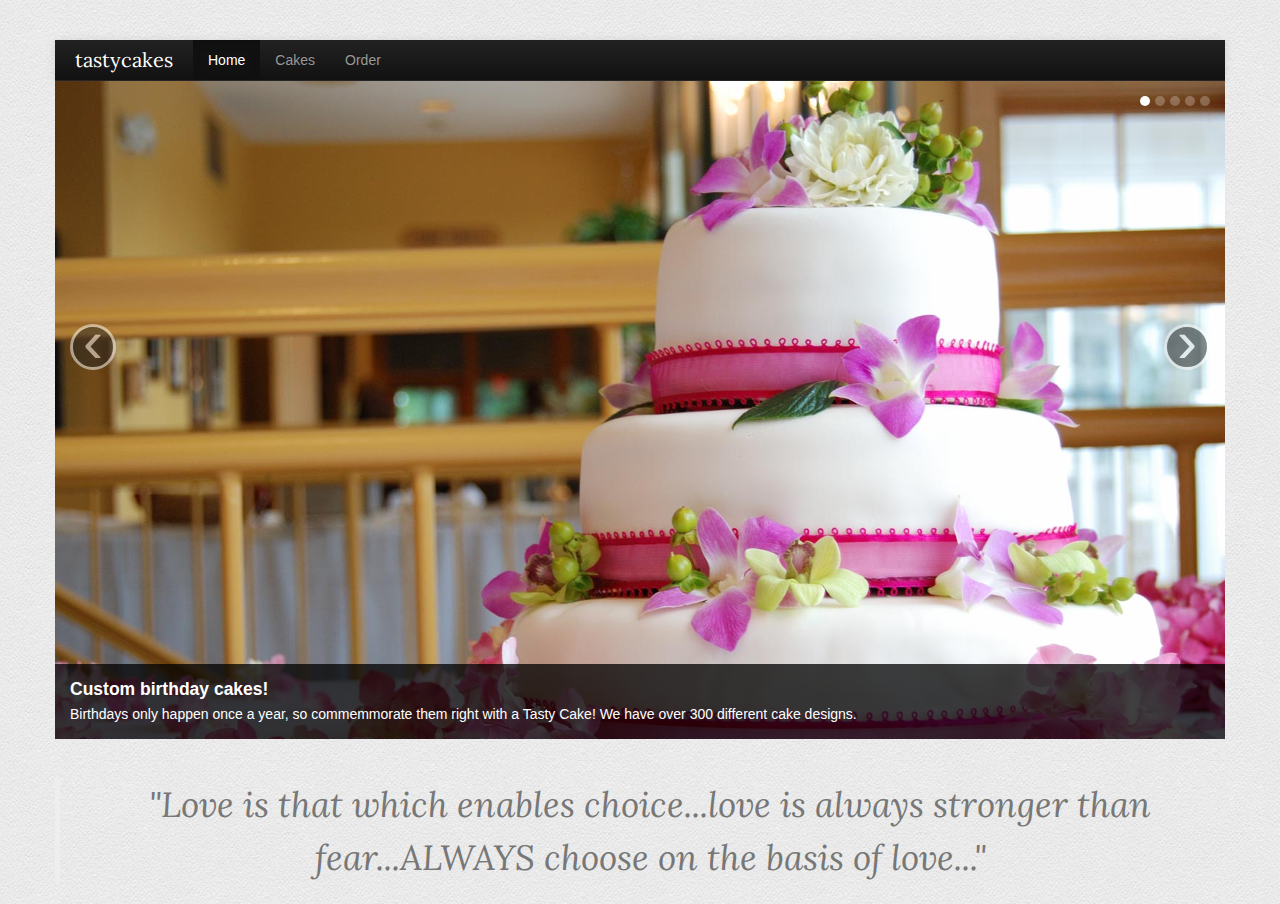
<file: index.html>
<!DOCTYPE html>

<html lang="en">
    <head>
        <!-- Metadata -->
        <meta charset="UTF-8">
        <title>Tasty Cakes - Be Sweet to Yourself!</title>

        <!-- Stylesheets -->
        <link rel="stylesheet" href="css/master.css" />
        <link rel="stylesheet" href="lib/bootstrap/css/bootstrap.min.css" />
        <link rel="stylesheet" href="lib/bootstrap/css/bootstrap-responsive.min.css">

        <!-- Styles -->
        <style type="text/css">
            .brand {
                color: #fff !important;
                font-family: 'Lora', serif;
                font-weight: bold;
            }

            blockquote {
                color: #777;
                font-family: 'Lora', serif;
                font-size: 250%;  
                font-style: italic;
                line-height: 1.5em;
                margin-top: 40px;
                text-align: center;
            }
        </style>

        <!-- Fonts -->
        <link href='http://fonts.googleapis.com/css?family=Lora:400,700' rel='stylesheet' type='text/css' />

        <!-- Scripts -->
        <script src="lib/jquery/jquery.min.js"></script>
        <script src="lib/bootstrap/js/bootstrap.min.js"></script>
    </head>
    <body class="container">
        <div class="navbar navbar-static-top navbar-inverse">
            <div class="navbar-inner">
                <a href="index.html" class="brand">tastycakes</a>
                <ul class="nav">
                    <li class="active"><a href="index.html">Home</a></li>
                    <li><a href="cakes.html">Cakes</a></li>
                    <li><a href="order.html">Order</a></li>
                </ul>
            </div>
        </div>
        <div class="content">
            <!-- Carousel -->
            <div id="carousel" class="carousel slide">
                <ol class="carousel-indicators">
                    <li data-target="#carousel" data-slide-to="0" class="active"></li>
                    <li data-target="#carousel" data-slide-to="1"></li>
                    <li data-target="#carousel" data-slide-to="2"></li>
                    <li data-target="#carousel" data-slide-to="3"></li>
                    <li data-target="#carousel" data-slide-to="4"></li>
                </ol>
            
                <div class="carousel-inner">
                    <div class="active item">
                        <img src="img/cakes/birthday.png" alt="Birthday cake" />
                        <div class="carousel-caption">
                            <h4>Custom birthday cakes!</h4>
                            <p>Birthdays only happen once a year, so commemmorate
                            them right with a Tasty Cake! We have over 300 
                            different cake designs.</p>
                        </div>
                    </div>
                    <div class="item">
                        <img src="img/cakes/fruitcake.png" alt="Fruitcake" />
                        <div class="carousel-caption">
                            <h4>The cake for weight watchers</h4>
                            <p>Counting calories? Measuring inches? No problem. 
                            We make cakes that are super healthy AND super 
                            tasty! Organic, too!</p>
                        </div>
                    </div>
                    <div class="item">
                        <img src="img/cakes/raspberry.png" alt="Raspberry cake" />
                        <div class="carousel-caption">
                            <h4>Sinfully delicious</h4>
                            <p>Who doesn't love raspberry, <em>especially</em> 
                            when paired with our gourmet milk chocolate icing...
                            we take pride in our gourmet recipes.</p>
                        </div>
                    </div>
                    <div class="item">
                        <img src="img/cakes/strawberry.png" alt="Strawberry cake" />
                        <div class="carousel-caption">
                            <h4>Strawberry-licious!</h4>
                            <p>The perfect cake for a summer picnic! We always 
                            usefresh strawberries purchased locally, so you get 
                            the juciest of the juicy.</p>
                        </div>
                    </div>
                    <div class="item">
                        <img src="img/cakes/wedding.png" alt="Wedding cake" />
                        <div class="carousel-caption">
                            <h4>For your special day</h4>
                            <p>Weddings are a beautiful occasion, so what goes 
                            better with them than a beautiful cake! We have 
                            specialists that will help you pick out the perfect
                            design.</p>
                        </div>
                    </div>
                </div>
            
                <a class="carousel-control left" href="#carousel" data-slide="prev">&lsaquo;</a>
                <a class="carousel-control right" href="#carousel" data-slide="next">&rsaquo;</a>
            </div>

            <!-- Quote -->
            <blockquote>
                "Love is that which enables choice...love is always stronger 
                than fear...ALWAYS choose on the basis of love..."
            </blockquote>
        </div>
    </body>
</html>
</file>
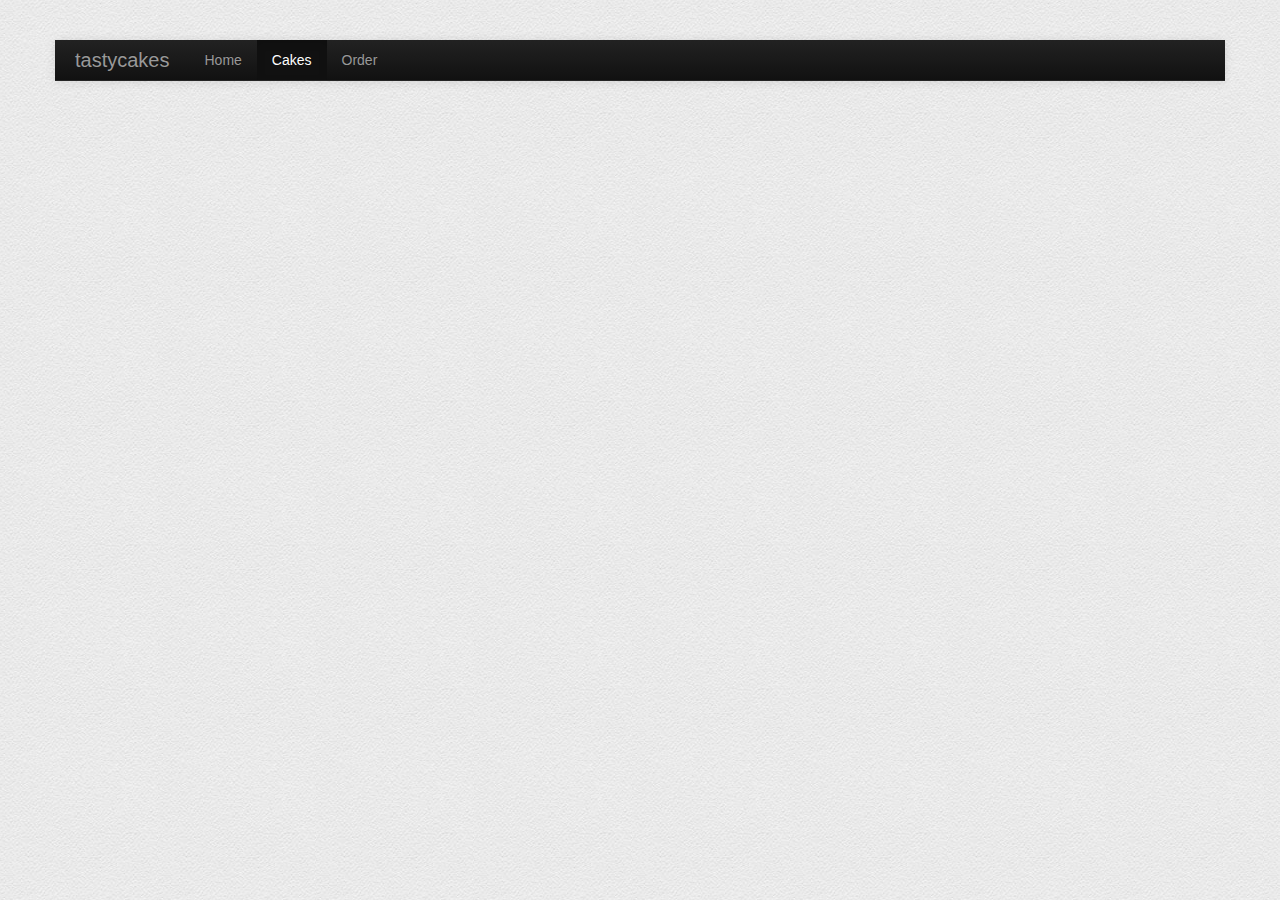
<file: cakes.html>
<!DOCTYPE html>

<html lang="en">
    <head>
        <!-- Metadata -->
        <meta charset="UTF-8">
        <title>Tasty Cakes - Be Sweet to Yourself!</title>

        <!-- Stylesheets -->
        <link rel="stylesheet" href="css/master.css" />
        <link rel="stylesheet" href="lib/bootstrap/css/bootstrap.min.css" />
        <link rel="stylesheet" href="lib/bootstrap/css/bootstrap-responsive.min.css">

        <!-- Fonts -->
        <link href='http://fonts.googleapis.com/css?family=Lora:400,700' rel='stylesheet' type='text/css' />

        <!-- Scripts -->
        <script src="lib/jquery/jquery.min.js"></script>
        <script src="lib/bootstrap/js/bootstrap.min.js"></script>
    </head>
    <body class="container">
        <div class="navbar navbar-static-top navbar-inverse">
            <div class="navbar-inner">
                <a href="index.html" class="brand">tastycakes</a>
                <ul class="nav">
                    <li><a href="index.html">Home</a></li>
                    <li class="active"><a href="cakes.html">Cakes</a></li>
                    <li><a href="order.html">Order</a></li>
                </ul>
            </div>
        </div>
        <div class="content">
            
        </div>
    </body>
</html>
</file>
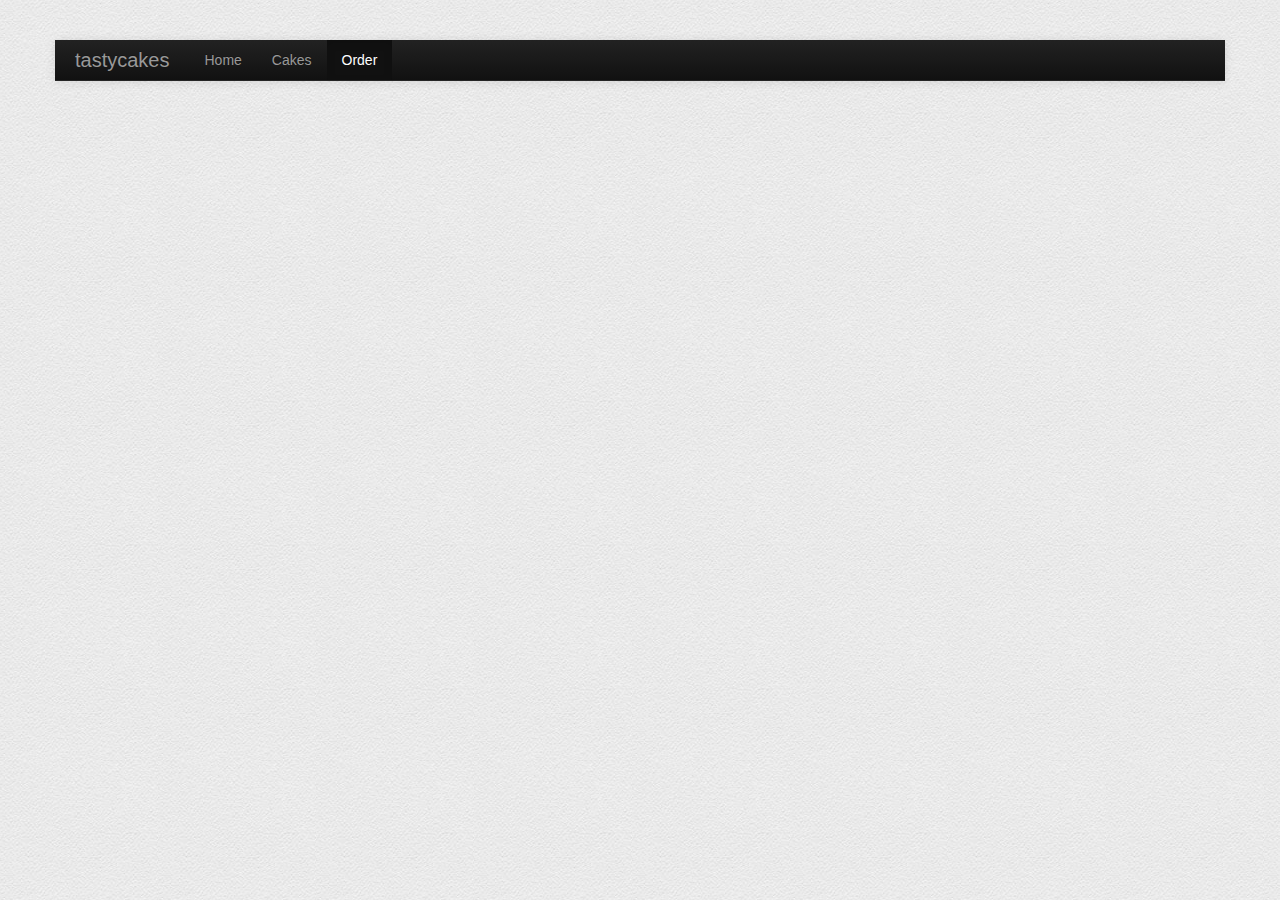
<file: order.html>
<!DOCTYPE html>

<html lang="en">
    <head>
        <!-- Metadata -->
        <meta charset="UTF-8">
        <title>Tasty Cakes - Be Sweet to Yourself!</title>

        <!-- Stylesheets -->
        <link rel="stylesheet" href="css/master.css" />
        <link rel="stylesheet" href="lib/bootstrap/css/bootstrap.min.css" />
        <link rel="stylesheet" href="lib/bootstrap/css/bootstrap-responsive.min.css">

        <!-- Fonts -->
        <link href='http://fonts.googleapis.com/css?family=Lora:400,700' rel='stylesheet' type='text/css' />

        <!-- Scripts -->
        <script src="lib/jquery/jquery.min.js"></script>
        <script src="lib/bootstrap/js/bootstrap.min.js"></script>
    </head>
    <body class="container">
        <div class="navbar navbar-static-top navbar-inverse">
            <div class="navbar-inner">
                <a href="index.html" class="brand">tastycakes</a>
                <ul class="nav">
                    <li><a href="index.html">Home</a></li>
                    <li><a href="cakes.html">Cakes</a></li>
                    <li class="active"><a href="order.html">Order</a></li>
                </ul>
            </div>
        </div>
        <div class="content">
            
        </div>
    </body>
</html>
</file>
<file: css/master.css>
body {
    background-image: url('../img/cream.png');
    background-repeat: repeat;
    padding-top: 40px;
}
</file>
